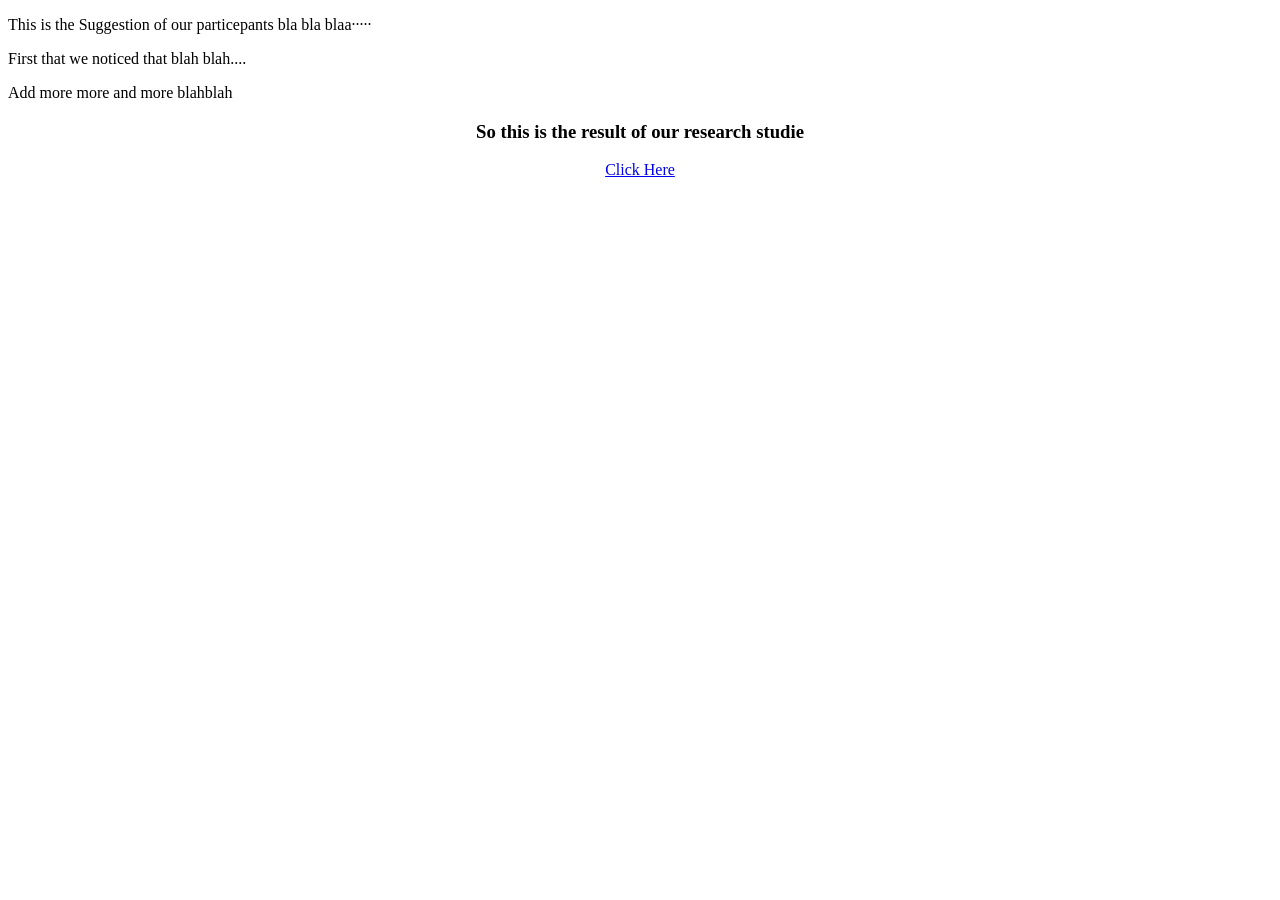
<file: sslg/connect.html>
<!DOCTYPE html>
<html lang="en">
<head>
	<meta charset="UTF-8">
	<meta name="viewport" connect="width=device-width, initial-scale=1.0">
</head>
<body>
<p>This is the Suggestion of our  particepants bla bla blaa·····</p>
<p>
First that we noticed that blah blah....</p>
<P>
Add more more and more blahblah</p>
<center>
<h3><p>
So this is the result of our research studie </p></h3>
	<a href="index.html"> Click Here </a>
</center>






</body>
</html>
</file>
